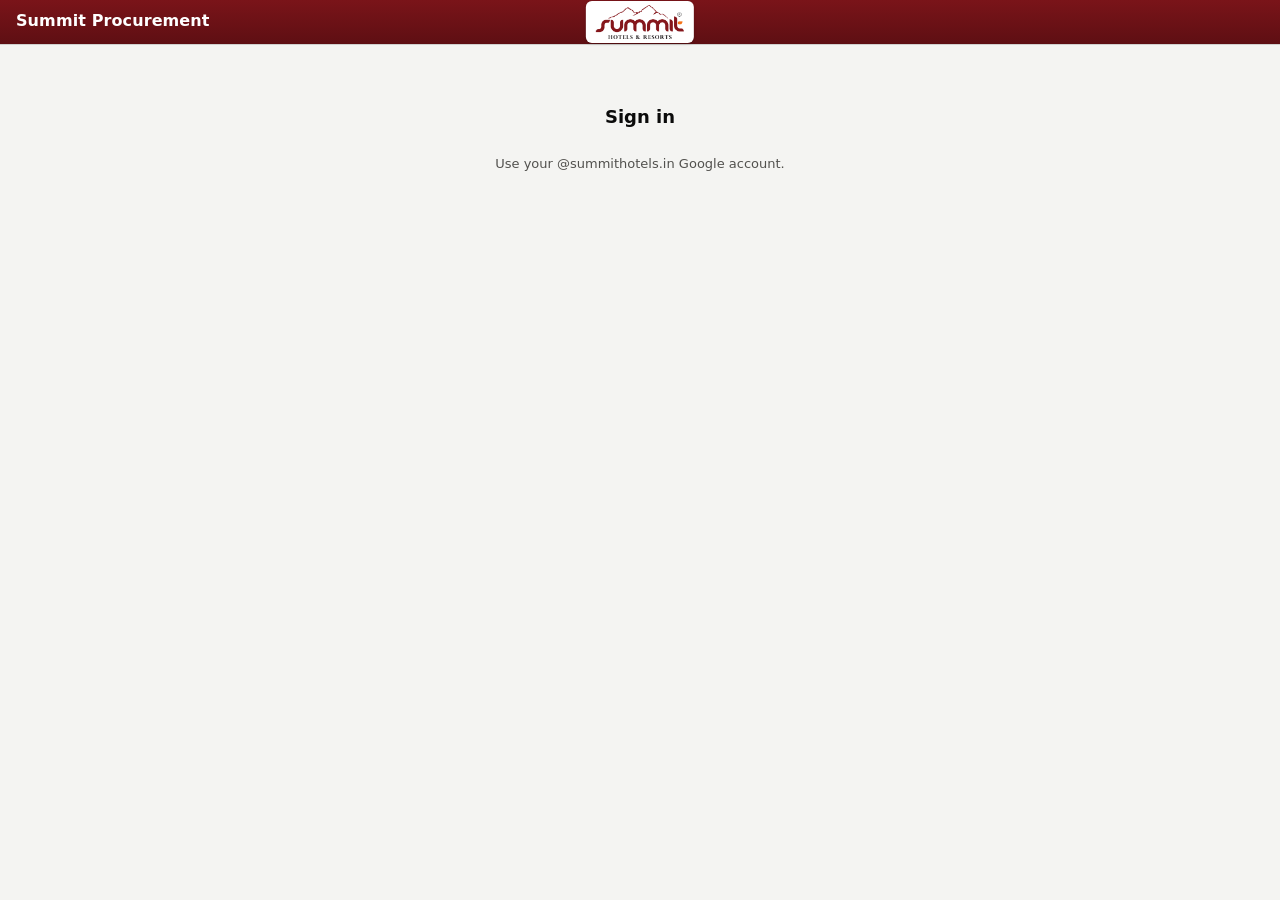
<file: approval-app/index.html>
<!doctype html>
<html lang="en">
<head>
<meta charset="utf-8">
<meta name="viewport" content="width=device-width, initial-scale=1, viewport-fit=cover">
<title>Summit Procurement</title>
<meta name="theme-color" content="#85161b">
<link rel="manifest" href="manifest.webmanifest">
<link rel="icon" href="icon-192.png?v=2">
<link rel="apple-touch-icon" href="icon-192.png?v=2">
<meta name="apple-mobile-web-app-capable" content="yes">
<meta name="apple-mobile-web-app-title" content="Summit Procurement">
<link rel="stylesheet" href="styles.css?v=20261126a">
<script src="config.js?v=20261113b"></script>
<script src="https://accounts.google.com/gsi/client" async defer></script>
</head>
<body>
<header class="bar">
  <div>
    <h1>Summit Procurement <span id="modeTag" class="mode" title="Using Copy of NONLOCAL PURCHASES" hidden>TRIAL</span></h1>
    <p id="who" class="sub"></p>
  </div>
  <div class="hlogo"><img src="logo.png?v=1" alt="Summit Hotels &amp; Resorts"></div>
  <div class="bar-actions">
    <button id="btnRefresh" class="btn ghost" hidden aria-label="Refresh">↻</button>
    <button id="btnSignOut" class="btn ghost" hidden>Sign out</button>
  </div>
</header>

<div id="viewAsBar" class="viewas" hidden>
  <label for="viewAsPick">View app as</label>
  <select id="viewAsPick"></select>
  <span id="previewNote" class="previewnote" hidden>Preview · read-only</span>
</div>

<div id="banner" class="banner" hidden></div>
<div id="checkBar" class="checkbar" hidden></div>

<main>
  <section id="signin" class="center" hidden>
    <h2>Sign in</h2>
    <p class="sub">Use your @summithotels.in Google account.</p>
    <div id="gsiButton"></div>
    <p id="signinMsg" class="err"></p>
  </section>

  <section id="loading" class="center"><p class="sub">Loading…</p></section>

  <section id="app" hidden>
    <nav class="tabs" role="tablist">
      <button id="tabStore" data-tab="store" hidden>Store <span class="count"></span></button>
      <button id="tabAssign" data-tab="assign" hidden>Assign approver <span class="count"></span></button>
      <button id="tabPO" data-tab="po" hidden>Make PO <span class="count"></span></button>
      <button id="tabGoods" data-tab="goods" hidden>Status of goods <span class="count"></span></button>
      <button id="tabHoNr" data-tab="honr" hidden>Material not received <span class="count"></span></button>
      <button id="tabHoInv" data-tab="hoinv" hidden>Upload invoice <span class="count"></span></button>
      <button id="tabRates" data-tab="rates" hidden>Check rates</button>
      <button id="tabApprove" data-tab="approve" hidden>To approve <span class="count"></span></button>
      <button id="tabReports" data-tab="reports">Reports</button>
      <button id="tabVendorsHub" data-tab="vendors" hidden>Vendors</button>
    </nav>

    <!-- Storekeeper: only the lines of the chosen unit; the server checks the unit on every action -->
    <div id="viewStore" hidden>
      <div class="storehead">
        <label for="storeUnit">Unit</label>
        <select id="storeUnit" aria-label="Unit"></select>
        <span id="storeUnitOnly" class="unitonly" hidden></span>
      </div>
      <p id="storeNote" class="sub storenote" hidden></p>
      <div class="seg" role="group" aria-label="Store activity">
        <button data-stype="raise" class="on">New request</button>
        <button data-stype="receive">Not received <span class="count" id="cReceive"></span></button>
        <button data-stype="invoice">Invoice pending <span class="count" id="cInvoice"></span></button>
        <button data-stype="status">My requests</button>
        <button data-stype="reports">Reports</button>
      </div>
      <div id="storeBody"><p class="empty">Loading…</p></div>
      <div id="storeRepSlot"></div>
      <p class="sub asof" id="storeAsOf"></p>
    </div>

    <!-- HO in-charge: make PO for approved lines (same as the sheet's P.O tab) -->
    <div id="viewPO" hidden>
      <div class="storehead">
        <label for="poUnit">Hotel</label>
        <select id="poUnit" aria-label="Hotel"></select>
      </div>
      <div id="poPhones"></div>
      <div id="poBody"><p class="empty">Loading…</p></div>
      <p class="sub asof" id="poAsOf"></p>
    </div>

    <!-- HO in-charge: check rates — last purchase rate + GST; AI compares a vendor quotation -->
    <div id="viewRates" hidden>
      <h3 class="sect">Last purchase rate</h3>
      <div class="assignbar"><input id="rtSearch" type="search" list="rtNames" placeholder="Type item name" aria-label="Item name" autocomplete="off"></div>
      <datalist id="rtNames"></datalist>
      <div id="rtList"></div>
      <h3 class="sect">Compare a vendor quotation (AI)</h3>
      <label class="field">Upload screenshot, PDF or Excel from the vendor<input id="rtFile" type="file" accept="image/*,application/pdf,.xlsx,.xls,.csv"></label>
      <div id="rtCmp"></div>
      <div class="dl" id="rtDl" hidden aria-label="Download this comparison">
        <span class="sub">Download</span>
        <button class="btn sm" data-dl="cr" data-fmt="xlsx">Excel</button>
        <button class="btn sm" data-dl="cr" data-fmt="pdf">PDF</button>
        <span class="sub">Share</span>
        <button class="btn sm" data-share="cr" data-fmt="pdf">PDF</button>
        <button class="btn sm" data-share="cr" data-fmt="xlsx">Excel</button>
        <button class="btn sm" data-share="cr" data-fmt="png">Snapshot</button>
      </div>
      <p class="sub asof" id="rtAsOf"></p>
    </div>

    <!-- HO in-charge: material not received of any unit; HO can mark it received -->
    <div id="viewHoNr" hidden>
      <div class="assignbar">
        <select id="hrUnit" aria-label="Unit"></select>
        <select id="hrVendor" aria-label="Vendor"></select>
      </div>
      <div id="hrBody"><p class="empty">Loading…</p></div>
      <p class="sub asof" id="hrAsOf"></p>
    </div>

    <!-- HO in-charge: upload the invoice of any unit's PO (unit-wise and vendor-wise drop-downs) -->
    <div id="viewHoInv" hidden>
      <div class="assignbar">
        <select id="hiUnit" aria-label="Unit"></select>
        <select id="hiVendor" aria-label="Vendor"></select>
      </div>
      <div id="hiBody"><p class="empty">Loading…</p></div>
      <p class="sub asof" id="hiAsOf"></p>
    </div>

    <!-- HO in-charge: status of goods of every PO made, with a document -->
    <div id="viewGoods" hidden>
      <div class="assignbar">
        <select id="gUnit" aria-label="Unit"></select>
        <select id="gVendor" aria-label="Vendor"></select>
        <select id="gStatus" aria-label="Status"></select>
        <input id="gSearch" type="search" placeholder="Search PO, vendor or item" aria-label="Search">
      </div>
      <div class="assignbar">
        <label class="selall"><input type="checkbox" id="gAll"> Select all</label>
        <span id="gCount" class="sub"></span>
        <button id="gPdf" class="btn sm">PDF</button>
        <button id="gSnap" class="btn sm">Snapshot</button>
      </div>
      <div id="goodsBody"><p class="empty">Loading…</p></div>
      <p class="sub asof" id="goodsAsOf"></p>
    </div>

    <!-- HO in-charge -->
    <div id="viewAssign" hidden>
      <div class="assignbar">
        <select id="aUnit" aria-label="Unit"></select>
        <label class="selall"><input type="checkbox" id="aAll"> Select all</label>
        <button id="aPdf" class="btn sm">PDF</button>
        <button id="aSnap" class="btn sm">Snapshot</button>
      </div>
      <h2 class="section">Needs an approver</h2>
      <div id="listUnassigned"></div>
      <details class="waiting">
        <summary>Waiting for approver <span id="waitingCount" class="count"></span></summary>
        <p class="sub pad">Already sent to an approver but not decided yet. Change the approver and tap Send to send a line to someone else.</p>
        <div id="listWaiting"></div>
      </details>
      <div class="dock" id="assignDock" hidden>
        <span id="assignCount"></span>
        <select id="approverPick" aria-label="Approver"></select>
        <button id="btnAssign" class="btn primary">Send</button>
        <div style="flex-basis:100%;height:0"></div>
        <label class="sub" for="oboPick">On behalf of</label>
        <select id="oboPick" aria-label="Approve on behalf of"></select>
        <button class="btn sm primary" data-obobulk="Approved">Approve</button>
        <button class="btn sm" data-obobulk="On Hold">Hold</button>
        <button class="btn sm danger" data-obobulk="Rejected">Reject</button>
      </div>
    </div>

    <!-- Approver -->
    <div id="viewApprove" hidden>
      <h2 class="section">Waiting for your decision</h2>
      <div class="assignbar" id="pAllWrap" hidden>
        <select id="pUnit" aria-label="Unit"></select>
        <label class="selall"><input type="checkbox" id="pAll"> Select all</label>
      </div>
      <div id="listPending"></div>
      <h2 class="section" id="holdTitle" hidden>On hold</h2>
      <div id="listHold"></div>
      <div class="dock" id="approveDock" hidden>
        <span id="approveCount"></span>
        <button class="btn" data-bulk="On Hold">Hold</button>
        <button class="btn danger" data-bulk="Rejected">Reject</button>
        <button class="btn primary" data-bulk="Approved">Approve</button>
      </div>
    </div>
    <!-- Reports (everyone) -->
    <div id="viewReports" hidden>
      <div class="seg" role="group" aria-label="Report">
        <button data-rtype="nr" class="on">Material not received</button>
        <button data-rtype="ip">Invoice pending</button>
        <button data-rtype="gs">Status of goods</button>
        <button data-rtype="dec">Approval report</button>
      </div>
      <div id="poReport">
      <div class="filters">
        <select id="fCluster" aria-label="Cluster"></select>
        <select id="fUnit" aria-label="Unit"></select>
        <select id="fVendor" aria-label="Vendor"></select>
        <select id="fMonth" aria-label="Month"></select>
        <select id="fAge" aria-label="Pending for">
          <option value="">Any age</option>
          <option value="7">Over 7 days</option>
          <option value="15">Over 15 days</option>
          <option value="30">Over 30 days</option>
          <option value="60">Over 60 days</option>
        </select>
        <input id="fSearch" type="search" placeholder="Search PO, vendor or item" aria-label="Search">
      </div>
      <div class="tiles">
        <div class="tile"><span class="sub">POs</span><b id="tPos">–</b></div>
        <div class="tile"><span class="sub">PO amount</span><b id="tAmt">–</b></div>
        <div class="tile"><span class="sub">Oldest</span><b id="tOld">–</b></div>
      </div>
      <div class="rbar">
        <div class="seg sm" role="group" aria-label="View">
          <button data-rview="list" class="on">PO list</button>
          <button data-rview="matrix">Unit × month</button>
        </div>
        <select id="fSort" aria-label="Sort">
          <option value="old">Oldest first</option>
          <option value="new">Newest first</option>
          <option value="amt">Highest amount</option>
          <option value="unit">By unit</option>
        </select>
        <button id="btnClear" class="btn sm ghost">Clear filters</button>
      </div>
      <div id="repBody"><p class="empty">Loading report…</p></div>
      <div class="dl" aria-label="Download this report">
        <span class="sub">Download</span>
        <button class="btn sm" data-dl="rep" data-fmt="xlsx">Excel</button>
        <button class="btn sm" data-dl="rep" data-fmt="pdf">PDF</button>
        <span class="sub">Share</span>
        <button class="btn sm" data-share="rep" data-fmt="pdf">PDF</button>
        <button class="btn sm" data-share="rep" data-fmt="xlsx">Excel</button>
        <button class="btn sm" data-share="rep" data-fmt="png">Snapshot</button>
      </div>
      <p class="sub asof" id="repAsOf"></p>
      </div>

    <!-- Approval report: every decision with approver and reason -->
    <div id="viewDecisions" hidden>
      <div class="filters">
        <select id="dApprover" aria-label="Approver"></select>
        <select id="dStatus" aria-label="Status"></select>
        <select id="dCluster" aria-label="Cluster"></select>
        <select id="dUnit" aria-label="Unit"></select>
        <select id="dMonth" aria-label="Month"></select>
        <input id="dSearch" type="search" placeholder="Search order no, item or reason" aria-label="Search">
      </div>
      <div class="tiles four" id="dTiles"></div>
      <div class="rbar">
        <div class="seg sm" role="group" aria-label="View">
          <button data-dview="list" class="on">Line list</button>
          <button data-dview="summary">By approver</button>
        </div>
        <button id="dClear" class="btn sm ghost">Clear filters</button>
      </div>
      <div id="decBody"><p class="empty">Loading report…</p></div>
      <div class="dl" aria-label="Download this report">
        <span class="sub">Download</span>
        <button class="btn sm" data-dl="dec" data-fmt="xlsx">Excel</button>
        <button class="btn sm" data-dl="dec" data-fmt="pdf">PDF</button>
        <span class="sub">Share</span>
        <button class="btn sm" data-share="dec" data-fmt="pdf">PDF</button>
        <button class="btn sm" data-share="dec" data-fmt="xlsx">Excel</button>
        <button class="btn sm" data-share="dec" data-fmt="png">Snapshot</button>
      </div>
      <p class="sub asof" id="decAsOf"></p>
    </div>

    <!-- Status of goods report -->
    <div id="viewGoodsRep" hidden>
      <div class="filters">
        <select id="gsCluster" aria-label="Cluster"></select>
        <select id="gsUnit" aria-label="Unit"></select>
        <select id="gsVendor" aria-label="Vendor"></select>
        <select id="gsStatus" aria-label="Status"></select>
        <input id="gsSearch" type="search" placeholder="Search PO, vendor, item or remark" aria-label="Search">
      </div>
      <div class="rbar"><span id="gsTotal" class="sub"></span><button id="gsClear" class="btn sm ghost">Clear filters</button></div>
      <div id="gsBody"><p class="empty">Loading report…</p></div>
      <div class="dl" aria-label="Download this report">
        <span class="sub">Download</span>
        <button class="btn sm" data-dl="gs" data-fmt="xlsx">Excel</button>
        <button class="btn sm" data-dl="gs" data-fmt="pdf">PDF</button>
        <span class="sub">Share</span>
        <button class="btn sm" data-share="gs" data-fmt="pdf">PDF</button>
        <button class="btn sm" data-share="gs" data-fmt="xlsx">Excel</button>
        <button class="btn sm" data-share="gs" data-fmt="png">Snapshot</button>
      </div>
      <p class="sub asof" id="gsAsOf"></p>
    </div>
    </div>
    <!-- Vendors (HO + admin): vendor information, invoices report, PO report -->
    <div id="viewVendorHub" hidden>
      <div class="seg" role="group" aria-label="Vendors">
        <button data-vtab="info" class="on">Vendor information</button>
        <button data-vtab="inv">Invoices report</button>
        <button data-vtab="po">PO report</button>
      </div>
    <div id="viewInvoices" hidden>
      <div class="filters">
        <div class="sugwrap"><input id="iVendor" type="search" placeholder="All vendors – type to search" aria-label="Vendor" autocomplete="off"><div id="iSug" class="sug" role="listbox" hidden></div></div>
        <select id="iUnit" aria-label="Unit"></select>
        <input id="iSearch" type="search" placeholder="Search invoice no, PO no, vendor or unit" aria-label="Search invoice">
      </div>
      <div class="rbar"><span id="iTotal" class="sub"></span><button id="iClear" class="btn sm ghost">Clear filters</button></div>
      <div class="stmtbar" id="iStmtBar"><label class="btn sm primary">Check vendor statement (AI)<input id="iStmtFile" type="file" accept="image/*,application/pdf,.xlsx,.xls,.csv,.zip,application/zip" multiple hidden></label>
        <span class="sub">Pick the vendor above, then upload their statements (PDF, photo, Excel or zip; many files can be picked at once). Pick a unit to check only that unit.</span></div>
      <div id="iStmt"></div>
      <div id="iBody"><p class="empty">Loading invoices…</p></div>
      <div class="dl" aria-label="Download this report">
        <span class="sub">Download</span>
        <button class="btn sm" data-dl="inv" data-fmt="xlsx">Excel</button>
        <button class="btn sm" data-dl="inv" data-fmt="pdf">PDF</button>
        <span class="sub">Share</span>
        <button class="btn sm" data-share="inv" data-fmt="pdf">PDF</button>
        <button class="btn sm" data-share="inv" data-fmt="xlsx">Excel</button>
        <button class="btn sm" data-share="inv" data-fmt="png">Snapshot</button>
      </div>
    </div>
    <div id="viewVendors" hidden>
      <div class="filters">
        <select id="vSel" aria-label="Vendor"></select>
        <input id="vSearch" type="search" placeholder="Search vendor, address, phone or email" aria-label="Search vendor">
      </div>
      <div class="rbar"><span id="vTotal" class="sub"></span><button id="vClear" class="btn sm ghost">Clear filters</button></div>
      <div id="vBody"><p class="empty">Loading vendors…</p></div>
      <div class="dl" aria-label="Download this report">
        <span class="sub">Download</span>
        <button class="btn sm" data-dl="ven" data-fmt="xlsx">Excel</button>
        <button class="btn sm" data-dl="ven" data-fmt="pdf">PDF</button>
        <span class="sub">Share</span>
        <button class="btn sm" data-share="ven" data-fmt="pdf">PDF</button>
        <button class="btn sm" data-share="ven" data-fmt="xlsx">Excel</button>
        <button class="btn sm" data-share="ven" data-fmt="png">Snapshot</button>
      </div>
    </div>
    <div id="viewPoRep" hidden>
      <div class="filters">
        <div class="sugwrap"><input id="pVendor" type="search" placeholder="All vendors – type to search" aria-label="Vendor" autocomplete="off"><div id="pSug" class="sug" role="listbox" hidden></div></div>
        <select id="pUnitF" aria-label="Unit"></select>
        <select id="pStat" aria-label="Invoice status">
          <option value="">All POs</option>
          <option value="Invoiced">Invoiced</option>
          <option value="Invoice pending">Invoice pending</option>
          <option value="Cancelled">Cancelled</option>
        </select>
        <select id="pMonth" aria-label="Month"></select>
        <input id="pSearch" type="search" placeholder="Search PO no, vendor, unit or invoice no" aria-label="Search PO">
      </div>
      <div class="tiles four" id="pTiles"></div>
      <div class="rbar"><span id="pTotal" class="sub"></span><button id="pClear" class="btn sm ghost">Clear filters</button></div>
      <div id="pBody"><p class="empty">Loading POs…</p></div>
      <div class="dl" aria-label="Download this report">
        <span class="sub">Download</span>
        <button class="btn sm" data-dl="por" data-fmt="xlsx">Excel</button>
        <button class="btn sm" data-dl="por" data-fmt="pdf">PDF</button>
        <span class="sub">Share</span>
        <button class="btn sm" data-share="por" data-fmt="pdf">PDF</button>
        <button class="btn sm" data-share="por" data-fmt="xlsx">Excel</button>
        <button class="btn sm" data-share="por" data-fmt="png">Snapshot</button>
      </div>
    </div>
    </div>
  </section>
</main>

<div id="remarkBox" class="modal" hidden>
  <form class="sheet" id="remarkForm">
    <h2 id="remarkTitle">Reason for rejection</h2>
    <p class="sub" id="remarkWhat"></p>
    <textarea id="remarkText" rows="2" maxlength="150" placeholder="e.g. Stock is enough for this month" aria-label="Reason for rejection"></textarea>
    <p class="sub" id="remarkCount">0 / 10 words</p>
    <div class="btns">
      <button type="button" class="btn ghost" id="remarkCancel">Cancel</button>
      <button type="submit" class="btn danger" id="remarkOk" disabled>Reject</button>
    </div>
  </form>
</div>

<div id="toast" class="toast" role="status" hidden></div>
<script type="module" src="app.js?v=20261126c"></script>
</body>
</html>
</file>
<file: approval-app/styles.css>
:root {
  color-scheme: light;
  --page: #f9f9f7;
  --surface: #ffffff;
  --surface-2: #f0efec;
  --ink: #0b0b0b;
  --ink-2: #52514e;
  --muted: #898781;
  --border: rgba(11, 11, 11, 0.12);
  --brand: #85161b;
  --brand-ink: #ffffff;
  --accent: #2a78d6;
  --good: #0ca30c;
  --warning: #fab219;
  --critical: #d03b3b;
  --critical-ink: #ffffff;
  font-family: system-ui, -apple-system, "Segoe UI", sans-serif;
}
@media (prefers-color-scheme: dark) {
  :root:not([data-theme="light"]) {
    color-scheme: dark;
    --page: #0d0d0d; --surface: #1a1a19; --surface-2: #262624;
    --ink: #f0efec; --ink-2: #c3c2b7; --border: rgba(255, 255, 255, 0.12);
    --brand: #a8323a; --accent: #3987e5;
  }
}
:root[data-theme="dark"] {
  color-scheme: dark;
  --page: #0d0d0d; --surface: #1a1a19; --surface-2: #262624;
  --ink: #f0efec; --ink-2: #c3c2b7; --border: rgba(255, 255, 255, 0.12);
  --brand: #a8323a; --accent: #3987e5;
}

* { box-sizing: border-box; }
[hidden] { display: none !important; }
body { margin: 0; background: var(--page); color: var(--ink); font-size: 15px; line-height: 1.4; padding-bottom: env(safe-area-inset-bottom); }
body.docked { padding-bottom: 84px; }
body.busy { cursor: progress; }
body.busy .btn { opacity: .6; pointer-events: none; }
h1, h2 { margin: 0; }
h1 { font-size: 18px; }
h2 { font-size: 18px; }
.sub { color: var(--ink-2); font-size: 13px; }
.err { color: var(--critical); }
.pad { padding: 0 12px; }

.bar { position: sticky; top: 0; z-index: 10; display: flex; justify-content: space-between; align-items: center; gap: 8px;
  padding: calc(10px + env(safe-area-inset-top)) 16px 10px; background: var(--brand); color: var(--brand-ink); }
.bar .sub { color: rgba(255, 255, 255, .85); margin: 2px 0 0; }
.bar-actions { display: flex; gap: 6px; }
.bar .btn.ghost { color: var(--brand-ink); border-color: rgba(255, 255, 255, .4); }

.banner { margin: 12px 16px 0; padding: 10px 12px; border-radius: 10px; background: var(--surface); border: 1px solid var(--border); font-size: 14px; display: flex; flex-wrap: wrap; align-items: center; gap: 8px; }

main { max-width: 760px; margin: 0 auto; padding: 0 16px 24px; }
.center { text-align: center; padding: 60px 0; display: flex; flex-direction: column; align-items: center; gap: 12px; }

.btn { font: inherit; font-size: 14px; padding: 9px 14px; border-radius: 9px; border: 1px solid var(--border); background: var(--surface); color: var(--ink); cursor: pointer; min-height: 40px; }
.btn.sm { padding: 6px 10px; min-height: 36px; font-size: 13px; }
.btn.primary { background: var(--brand); color: var(--brand-ink); border-color: transparent; }
.btn.danger { background: var(--critical); color: var(--critical-ink); border-color: transparent; }
.btn.ghost { background: transparent; }
button:focus-visible, input:focus-visible, select:focus-visible, summary:focus-visible { outline: 2px solid var(--accent); outline-offset: 2px; }

.tabs { display: flex; gap: 4px; margin: 12px 0 4px; border-bottom: 1px solid var(--border); }
.tabs button { flex: 1; font: inherit; font-weight: 600; background: transparent; border: 0; padding: 12px 8px; color: var(--ink-2); border-bottom: 3px solid transparent; cursor: pointer; }
.tabs button.on { color: var(--ink); border-bottom-color: var(--brand); }
.count:not(:empty) { display: inline-block; min-width: 22px; padding: 0 6px; border-radius: 11px; background: var(--critical); color: #fff; font-size: 12px; line-height: 20px; text-align: center; margin-left: 4px; }
.waiting .count:not(:empty) { background: var(--surface-2); color: var(--ink-2); }

.section { font-size: 15px; color: var(--ink-2); margin: 16px 0 8px; font-weight: 600; }
.empty { color: var(--ink-2); background: var(--surface); border: 1px dashed var(--border); border-radius: 12px; padding: 20px; text-align: center; }

.group { background: var(--surface); border: 1px solid var(--border); border-radius: 12px; margin-bottom: 10px; overflow: hidden; }
.ghead { display: flex; gap: 10px; align-items: center; padding: 10px 12px; background: var(--surface-2); cursor: pointer; }
.line { display: block; padding: 10px 12px; border-top: 1px solid var(--border); }
.lhead { display: flex; gap: 10px; align-items: flex-start; cursor: pointer; }
.lmain { display: flex; flex-direction: column; min-width: 0; }
.item { font-weight: 600; overflow-wrap: anywhere; }
input[type=checkbox] { width: 20px; height: 20px; margin: 2px 0 0; flex-shrink: 0; accent-color: var(--brand); }
.lact { margin: 8px 0 0 30px; display: flex; flex-wrap: wrap; gap: 8px; align-items: center; justify-content: space-between; }
.qty { display: flex; align-items: center; gap: 6px; font-size: 14px; }
.qty input { width: 84px; font: inherit; padding: 6px 8px; border-radius: 8px; border: 1px solid var(--border); background: var(--page); color: var(--ink); }
.btns { display: flex; flex-wrap: wrap; gap: 6px; }
.tag { display: inline-block; font-size: 12px; font-weight: 600; padding: 1px 8px; border-radius: 10px; background: var(--surface-2); color: var(--ink-2); }
.tag.hold { background: var(--warning); color: #0b0b0b; }
a { color: var(--accent); }

details.waiting { margin-top: 16px; }
details.waiting summary { cursor: pointer; font-weight: 600; color: var(--ink-2); padding: 8px 0; }

.dock { position: fixed; left: 0; right: 0; bottom: 0; z-index: 20; display: flex; gap: 8px; align-items: center; justify-content: flex-end; flex-wrap: wrap;
  padding: 12px 16px calc(12px + env(safe-area-inset-bottom)); background: var(--surface); border-top: 1px solid var(--border); box-shadow: 0 -4px 16px rgba(0,0,0,.08); }
.dock > span { margin-right: auto; font-weight: 600; }
.dock select { font: inherit; padding: 8px; border-radius: 9px; border: 1px solid var(--border); background: var(--page); color: var(--ink); min-height: 40px; max-width: 55vw; }

.toast { position: fixed; left: 16px; right: 16px; bottom: calc(96px + env(safe-area-inset-bottom)); z-index: 30; max-width: 560px; margin: 0 auto;
  background: var(--ink); color: var(--page); padding: 12px 14px; border-radius: 10px; font-size: 14px; box-shadow: 0 6px 24px rgba(0,0,0,.2); }
.toast.err { background: var(--critical); color: #fff; }
.mode { display: inline-block; vertical-align: middle; font-size: 11px; font-weight: 700; letter-spacing: .04em; padding: 2px 7px; border-radius: 6px; background: var(--warning); color: #0b0b0b; }

/* ---- admin preview ("view as") ---- */
.viewas { display: flex; flex-wrap: wrap; align-items: center; gap: 8px; padding: 8px 16px; background: var(--surface-2); border-bottom: 1px solid var(--border); font-size: 14px; }
.viewas label { font-weight: 600; color: var(--ink-2); }
.viewas select { font: inherit; padding: 6px 8px; border-radius: 8px; border: 1px solid var(--border); background: var(--surface); color: var(--ink); min-height: 36px; flex: 1; min-width: 0; max-width: 360px; }
.previewnote { font-size: 12px; font-weight: 700; padding: 3px 8px; border-radius: 6px; background: var(--warning); color: #0b0b0b; }
body.preview .viewas { background: #fff4d6; }
body.preview .dock, body.preview .lact .btns, body.preview #banner button { display: none !important; }
body.preview .line input[type=checkbox], body.preview .ghead input[type=checkbox] { pointer-events: none; opacity: .45; }
@media (prefers-color-scheme: dark) { .reqstock .stock { background: #1f3a22; } }

/* ---- reports ---- */
.seg { display: flex; gap: 0; margin: 14px 0 10px; background: var(--surface-2); border-radius: 10px; padding: 3px; }
.seg button { flex: 1; font: inherit; font-size: 14px; font-weight: 600; border: 0; background: transparent; color: var(--ink-2); padding: 9px 6px; border-radius: 8px; cursor: pointer; }
.seg button.on { background: var(--surface); color: var(--ink); box-shadow: 0 1px 3px rgba(0,0,0,.12); }
.seg.sm { margin: 0; flex: 1; min-width: 200px; }
.seg.sm button { padding: 6px; font-size: 13px; }
.filters { display: grid; grid-template-columns: 1fr 1fr; gap: 8px; }
.filters select, .filters input, .rbar select { font: inherit; font-size: 14px; padding: 8px; border-radius: 9px; border: 1px solid var(--border); background: var(--surface); color: var(--ink); min-height: 40px; min-width: 0; width: 100%; }
.filters input { grid-column: 1 / -1; }
.filters .on-filter { border-color: var(--brand); box-shadow: inset 0 0 0 1px var(--brand); }
.tiles { display: grid; grid-template-columns: repeat(3, 1fr); gap: 8px; margin: 12px 0; }
.tile { background: var(--surface); border: 1px solid var(--border); border-radius: 12px; padding: 10px 12px; display: flex; flex-direction: column; min-width: 0; }
.tile b { font-size: 17px; font-variant-numeric: tabular-nums; white-space: nowrap; }
.rbar { display: flex; flex-wrap: wrap; gap: 8px; align-items: center; margin-bottom: 10px; }
.rbar select { width: auto; flex: 0 0 auto; }
.po { background: var(--surface); border: 1px solid var(--border); border-radius: 12px; padding: 10px 12px; margin-bottom: 8px; }
.po .top { display: flex; justify-content: space-between; gap: 8px; align-items: baseline; }
.po .amt { font-weight: 700; font-variant-numeric: tabular-nums; white-space: nowrap; }
.po .items { font-size: 13px; color: var(--ink-2); margin-top: 4px; overflow-wrap: anywhere; }
.po .po-foot { display: flex; justify-content: space-between; align-items: flex-end; gap: 10px; }
.po .po-foot .items { flex: 1; min-width: 0; }
.po .po-dl { flex-shrink: 0; margin-top: 6px; white-space: nowrap; }
.age { display: inline-block; font-size: 12px; font-weight: 700; padding: 1px 7px; border-radius: 10px; background: var(--surface-2); color: var(--ink-2); }
.age.warn { background: var(--warning); color: #0b0b0b; }
.age.bad { background: var(--critical); color: #fff; }
.mwrap { overflow-x: auto; border: 1px solid var(--border); border-radius: 12px; background: var(--surface); }
table.matrix { border-collapse: collapse; font-size: 13px; width: 100%; font-variant-numeric: tabular-nums; }
.matrix th, .matrix td { padding: 6px 8px; border-bottom: 1px solid var(--border); white-space: nowrap; text-align: right; }
.matrix th { background: var(--brand); color: var(--brand-ink); position: sticky; top: 0; }
.matrix th:first-child, .matrix td:first-child { text-align: left; position: sticky; left: 0; background: var(--surface); z-index: 1; }
.matrix th:first-child { background: var(--brand); z-index: 2; }
.matrix td.cl { color: var(--ink-2); font-size: 12px; }
.matrix tr.total td { font-weight: 700; background: var(--surface-2); }
.matrix tr.total td:first-child { background: var(--surface-2); }
.matrix button.cell { font: inherit; border: 0; background: transparent; color: var(--accent); cursor: pointer; padding: 0; text-decoration: underline; }
.matrix .zero { color: var(--muted); }
.asof { text-align: center; margin-top: 12px; }

/* ---- HO: approver per line ---- */
.assignhead { justify-content: space-between; flex-wrap: wrap; cursor: default; }
.assignhead .gtitle { margin-right: auto; }
.assignbar { display: flex; flex-wrap: wrap; gap: 8px; align-items: center; margin-top: 12px; }
.assignbar select { font: inherit; font-size: 14px; padding: 8px; border-radius: 9px; border: 1px solid var(--border); background: var(--surface); color: var(--ink); min-height: 40px; flex: 1 1 110px; min-width: 0; }
.assignbar .selall { display: flex; gap: 6px; align-items: center; font-size: 14px; white-space: nowrap; cursor: pointer; }
.unithead { font-size: 15px; margin: 14px 0 6px; padding: 6px 10px; border-left: 4px solid var(--brand); background: var(--surface-2); border-radius: 6px; }
.lrow { display: flex; gap: 10px; align-items: flex-start; }
.lrow .lmain { flex: 1; }
.iedit { flex-shrink: 0; min-height: 32px; padding: 4px 10px; }
.gpick, .pickrow select { font: inherit; font-size: 14px; padding: 7px 8px; border-radius: 9px; border: 1px solid var(--border); background: var(--surface); color: var(--ink); min-height: 38px; min-width: 0; }
.gpick { max-width: 100%; }
.pickrow { display: flex; align-items: center; gap: 8px; margin-top: 8px; }
.pickrow select { flex: 1; max-width: 360px; }
.pickrow select:disabled, .gpick:disabled { opacity: .7; }
.gfoot { display: flex; justify-content: space-between; align-items: center; gap: 8px; padding: 10px 12px; border-top: 1px solid var(--border); background: var(--surface-2); }
.btn:disabled { opacity: .45; cursor: default; }
/* requirement vs stock in hand */
.reqstock { display: flex; flex-wrap: wrap; gap: 6px; margin-top: 6px; font-size: 13px; }
.reqstock span { padding: 3px 8px; border-radius: 8px; background: var(--surface-2); color: var(--ink-2); }
.reqstock b { color: var(--ink); }
.reqstock .stock { background: #f6e7e9; }
.reqstock .stock.none { background: var(--surface-2); font-style: italic; }
.indent { margin-left: 30px; }

/* ---- approval report ---- */
#viewDecisions .filters { margin-top: 14px; }
.tiles.four { grid-template-columns: repeat(4, 1fr); }
@media (max-width: 480px) { .tiles.four { grid-template-columns: repeat(2, 1fr); } }
button.tile { font: inherit; color: inherit; text-align: left; cursor: pointer; }
button.tile.on { border-color: var(--brand); box-shadow: inset 0 0 0 1px var(--brand); }
.st { display: inline-block; font-size: 12px; font-weight: 700; padding: 1px 8px; border-radius: 10px; background: var(--surface-2); color: var(--ink-2); }
.st.approved { background: #f6e7e9; color: #85161b; }
.st.rejected { background: var(--critical); color: #fff; }
.st.onhold { background: var(--warning); color: #0b0b0b; }
.remark { margin-top: 6px; font-size: 13px; padding: 6px 8px; border-radius: 8px; background: var(--surface-2); border-left: 3px solid var(--critical); overflow-wrap: anywhere; }
.dec .top b { overflow-wrap: anywhere; }
.more { display: block; margin: 8px auto 0; }

/* ---- downloads ---- */
.dl { display: flex; flex-wrap: wrap; justify-content: center; align-items: center; gap: 8px; margin-top: 14px; }
.gform { display: grid; grid-template-columns: 1fr 1fr; gap: 8px; margin-top: 8px; }
.gform .full { grid-column: 1 / -1; }
.gform select, .gform input { font: inherit; padding: 7px; border-radius: 9px; border: 1px solid var(--border); background: var(--surface); color: var(--ink); width: 100%; box-sizing: border-box; }
.gst { font-weight: 600; }
.filelinks { display: flex; flex-wrap: wrap; gap: 6px; margin-top: 6px; }
#viewGoods .assignbar input[type=search] { flex: 1; min-width: 120px; font: inherit; padding: 6px; border-radius: 9px; border: 1px solid var(--border); background: var(--surface); color: var(--ink); }

/* ---- rejection reason dialog ---- */
.modal { position: fixed; inset: 0; z-index: 30; background: rgba(0, 0, 0, .45); display: flex; align-items: flex-end; justify-content: center; }
.modal .sheet { width: 100%; max-width: 520px; background: var(--surface); color: var(--ink); border-radius: 16px 16px 0 0; padding: 16px 16px calc(16px + env(safe-area-inset-bottom)); display: flex; flex-direction: column; gap: 8px; }
@media (min-width: 600px) { .modal { align-items: center; } .modal .sheet { border-radius: 16px; } }
.modal textarea { font: inherit; width: 100%; padding: 10px; border-radius: 10px; border: 1px solid var(--border); background: var(--page); color: var(--ink); resize: none; }
.modal .over { color: var(--critical); font-weight: 700; }
.modal .btns { display: flex; justify-content: flex-end; gap: 8px; }

/* ---- storekeeper ---- */
.storehead { display: flex; align-items: center; gap: 8px; margin-top: 14px; flex-wrap: wrap; }
.storehead label { font-weight: 600; color: var(--ink-2); }
.storehead select { font: inherit; font-weight: 600; padding: 8px; border-radius: 9px; border: 1px solid var(--border); background: var(--surface); color: var(--ink); min-height: 40px; flex: 1; min-width: 0; max-width: 320px; }
.unitonly { font-weight: 700; font-size: 16px; }
.storenote { margin: 6px 0 0; padding: 6px 10px; border-radius: 8px; background: #fff4d6; color: #5a4300; }
.seg button .count:not(:empty) { margin-left: 2px; }
.card { background: var(--surface); border: 1px solid var(--border); border-radius: 12px; padding: 12px; margin-bottom: 10px; }
.card .top { display: flex; justify-content: space-between; gap: 8px; align-items: baseline; flex-wrap: wrap; }
.card h3 { margin: 0; font-size: 15px; overflow-wrap: anywhere; }
.grid2 { display: grid; grid-template-columns: 1fr 1fr; gap: 8px; margin-top: 8px; }
.field { display: flex; flex-direction: column; gap: 3px; min-width: 0; font-size: 13px; color: var(--ink-2); }
.field.full { grid-column: 1 / -1; }
.field input, .field select { font: inherit; font-size: 15px; color: var(--ink); padding: 8px; border-radius: 9px; border: 1px solid var(--border); background: var(--page); min-height: 40px; min-width: 0; width: 100%; }
.field input[type=file] { padding: 6px; font-size: 13px; }
.thumb { width: 56px; height: 56px; object-fit: cover; border-radius: 8px; border: 1px solid var(--border); }
.photorow { display: flex; align-items: center; gap: 8px; }
.formfoot { display: flex; gap: 8px; justify-content: space-between; flex-wrap: wrap; margin: 4px 0 8px; }
.rline { display: grid; grid-template-columns: 1fr auto; gap: 8px; align-items: center; padding: 8px 0; border-top: 1px solid var(--border); }
.rline:first-of-type { border-top: 0; }
.rline .qty input { width: 90px; }
.chips { display: flex; gap: 6px; flex-wrap: wrap; margin: 4px 0 10px; }
.chip { font: inherit; font-size: 13px; font-weight: 600; padding: 6px 10px; border-radius: 16px; border: 1px solid var(--border); background: var(--surface); color: var(--ink-2); cursor: pointer; }
.chip.on { background: var(--brand); border-color: var(--brand); color: var(--brand-ink); }
.st.po { background: #dfeafa; color: #134a8e; }
.st.received { background: #f6e7e9; color: #85161b; }
.st.done { background: #85161b; color: #fff; }
.st.waiting { background: var(--surface-2); color: var(--ink-2); }
.done-msg { background: #f6e7e9; color: #85161b; border-radius: 12px; padding: 12px; margin-bottom: 10px; }
.done-msg code { font-size: 13px; }
body.preview .storeact { display: none !important; }
@media (prefers-color-scheme: dark) { .storenote { background: #3a3218; color: #f0e2b0; } .done-msg { background: #1f3a22; color: #cfe8d1; } .st.po { background: #1d2f4a; color: #b8d3f5; } }

/* ---- HO: make PO ---- */
.poline { display: grid; grid-template-columns: auto 1fr; gap: 4px 10px; padding: 10px 0; border-top: 1px solid var(--border); }
.poline:first-of-type { border-top: 0; }
.poline .price { grid-column: 2; display: flex; gap: 8px; flex-wrap: wrap; align-items: center; font-size: 13px; color: var(--ink-2); }
.poline .price input { width: 96px; font: inherit; padding: 6px 8px; border-radius: 8px; border: 1px solid var(--border); background: var(--page); color: var(--ink); }
.poline .price input.tax { width: 64px; }
.poline .price b { color: var(--ink); font-variant-numeric: tabular-nums; }
.pototal { display: flex; justify-content: space-between; align-items: baseline; font-size: 16px; margin: 8px 0; }
.pototal b { font-size: 20px; font-variant-numeric: tabular-nums; }
.linkbtn { font: inherit; font-size: 13px; background: none; border: 0; color: var(--accent); cursor: pointer; padding: 0; text-decoration: underline; }
body.actas .viewas { background: #f6e7e9; }
.actnote { font-size: 12px; font-weight: 700; padding: 3px 8px; border-radius: 6px; background: var(--brand); color: #fff; }

/* Locked top: header, main tabs, sub-tabs and filter chips stay visible while scrolling */
.tabs { position: sticky; top: var(--top, 56px); z-index: 9; background: var(--page); margin-top: 0; padding-top: 12px; }
#viewStore > .seg, #viewReports > .seg { position: sticky; top: calc(var(--top, 56px) + var(--tabsH, 48px)); z-index: 8; margin-top: 0; box-shadow: 0 6px 0 var(--page), 0 -14px 0 var(--page); }
#storeBody .chips { position: sticky; top: calc(var(--top, 56px) + var(--tabsH, 48px) + var(--segH, 46px)); z-index: 7; background: var(--page); margin: 0; padding: 6px 0 10px; }

/* Reports shown inside the Store tab: locked to the unit chosen at the top */
#storeRepSlot #viewReports > .seg { position: static; box-shadow: none; }
#viewReports.instore #fCluster, #viewReports.instore #fUnit, #viewReports.instore #dCluster, #viewReports.instore #dUnit,
#viewReports.instore #gsCluster, #viewReports.instore #gsUnit { display: none; }
.aihint { margin: 0; font-size: 13px; color: var(--muted, #667); }
form.aibusy input[name="no"], form.aibusy input[name="date"], form.aibusy input[name="amount"] { opacity: .5; }

.sect { margin: 14px 0 6px; font-size: 15px; }
.age.good { background: var(--ok, #2e7d32); color: #fff; }
.cmp .bars { display: flex; align-items: center; gap: 8px; margin: 4px 0; font-size: 13px; }
.cmp .bars span { white-space: nowrap; }
.cbar { display: inline-block; height: 12px; border-radius: 3px; min-width: 4px; }
.cmp .bars .cbar { flex: 0 0 auto; }
.cbar.q { background: var(--brand); } .cbar.l { background: #9e9e9e; }
.legend { display: flex; gap: 6px; align-items: center; margin: 4px 0 8px; } .legend .cbar { width: 18px; }

.bar { position: sticky; }
.hlogo { position: absolute; left: 50%; top: 50%; transform: translate(-50%, -50%); background: #fff; border-radius: 8px; padding: 4px 10px; line-height: 0; }
.hlogo img { height: 34px; width: auto; }
@media (max-width: 640px) {
  .bar { flex-wrap: wrap; }
  .hlogo { position: static; transform: none; order: -1; flex: 0 0 100%; display: flex; justify-content: center; background: none; padding: 0 0 6px; }
  .hlogo img { height: 30px; background: #fff; border-radius: 6px; padding: 3px 8px; }
}
/* ===== Layout fixes 2026-11-13: tabs on one line, compact phone header, locked report headings ===== */
/* Main tabs and sub-tabs: always one line; swipe sideways when there are many */
.tabs, #viewStore > .seg, #viewReports > .seg, .seg { flex-wrap: nowrap; overflow-x: auto; scrollbar-width: none; -webkit-overflow-scrolling: touch; }
.tabs::-webkit-scrollbar, .seg::-webkit-scrollbar { display: none; }
.tabs button, .seg button { flex: 1 0 auto; white-space: nowrap; }
html, body { overflow-x: clip; }

/* Unit × month tables: month heading row and unit column stay locked while scrolling */
.mwrap { overflow: auto; max-height: calc(100dvh - var(--top, 56px) - var(--tabsH, 48px) - 84px); }
.matrix th { z-index: 3; }
.matrix th:first-child { z-index: 4; }

/* Desktop: use more of the screen for reports */
@media (min-width: 1024px) { main { max-width: 1100px; } }

/* Phone: header in one slim row so the locked top takes little space */
@media (max-width: 640px) {
  .bar { flex-wrap: nowrap; gap: 8px; padding: calc(6px + env(safe-area-inset-top)) 10px 6px; }
  .hlogo { position: static; transform: none; order: -1; flex: 0 0 auto; display: block; background: none; padding: 0; }
  .hlogo img { height: 28px; background: #fff; border-radius: 6px; padding: 2px 6px; }
  .bar > div:not(.hlogo):not(.bar-actions) { flex: 1; min-width: 0; }
  .bar h1 { font-size: 15px; white-space: nowrap; overflow: hidden; text-overflow: ellipsis; }
  .bar .sub { font-size: 11px; white-space: nowrap; overflow: hidden; text-overflow: ellipsis; margin: 0; }
  .bar-actions { gap: 4px; flex: 0 0 auto; }
  .bar-actions .btn { min-height: 32px; padding: 4px 8px; font-size: 12px; }
  .tabs { padding-top: 4px; margin-bottom: 0; }
  .tabs button { padding: 10px 12px; font-size: 14px; }
  .seg { margin: 8px 0; }
  .seg button { padding: 8px 10px; font-size: 13px; }
  main { padding: 0 10px 24px; }
  .viewas { padding-top: 6px; padding-bottom: 6px; }
}
/* Desktop: table fits the screen, so lock the month heading row under the report tabs while the page scrolls */
@media (min-width: 700px) {
  .mwrap { overflow: visible; max-height: none; }
  .matrix th { top: calc(var(--top, 56px) + var(--tabsH, 48px) + 54px); }
}
/* No overlaps: numbers shrink/wrap inside their boxes; view-as picker never squeezed */
.tile { overflow: hidden; }
.tile b { font-size: clamp(14px, 4.4vw, 17px); white-space: normal; overflow-wrap: anywhere; line-height: 1.2; }
@media (max-width: 640px) {
  .tiles:not(.four) { grid-template-columns: 1fr 1.5fr 1fr; gap: 6px; }
  .tile { padding: 8px 9px; }
  .viewas select { min-width: 150px; }
}

.selall.pall { display: flex; gap: 8px; align-items: center; margin: 0 0 10px 12px; font-size: 14px; font-weight: 600; cursor: pointer; }
.selall.pall input { width: 18px; height: 18px; }

/* Locked top for every screen: "View app as" + each screen's unit / filter drop-downs stay visible while scrolling */
#viewAsBar { position: sticky; top: var(--barH, 56px); z-index: 10; }
#app [id^="view"] > .assignbar { position: sticky; top: calc(var(--top, 56px) + var(--tabsH, 48px)); z-index: 7; background: var(--page); margin-top: 0; padding: 10px 0; box-shadow: 0 6px 0 var(--page); }
#app > #viewReports .filters { position: sticky; top: calc(var(--top, 56px) + var(--tabsH, 48px) + var(--segRH, 46px)); z-index: 7; background: var(--page); padding: 8px 0; box-shadow: 0 6px 0 var(--page); }
#storeRepSlot .filters { position: static; box-shadow: none; }
#viewApprove .group { overflow: visible; }
#viewApprove .group > .ghead { position: sticky; top: calc(var(--top, 56px) + var(--tabsH, 48px) + var(--pbarH, 56px)); z-index: 6; }

/* own suggestion list under a search box (shows matches at once while typing) */
.sugwrap { position: relative; }
.sugwrap input { width: 100%; }
.sug { position: absolute; left: 0; right: 0; top: calc(100% + 4px); z-index: 30; background: #fff; border: 1px solid var(--line, #ddd); border-radius: 10px; max-height: 320px; overflow: auto; box-shadow: 0 8px 24px rgba(0,0,0,.15); }
.sug button { display: block; width: 100%; text-align: left; padding: 10px 12px; border: 0; border-bottom: 1px solid #f0f0f0; background: none; font: inherit; cursor: pointer; }
.sug button:hover, .sug button.on { background: #f7eaea; }
.sug .none { padding: 10px 12px; color: #777; }

.stmtbar { display: flex; gap: 10px; align-items: center; flex-wrap: wrap; margin: 8px 0; }
.stmt h4 { margin: 14px 0 6px; font-size: 15px; }
.stmt .sl { border: 1px solid var(--border, #ddd); border-radius: 10px; padding: 8px 10px; margin: 6px 0; background: var(--surface, #fff); font-size: 14px; }
.stmt .ok { color: #1b7f3b; } .stmt .bad { color: #b3261e; } .stmt .warn { color: #9a6200; }
.stmt .sum { display: grid; grid-template-columns: repeat(auto-fit, minmax(150px, 1fr)); gap: 8px; }
.stmt .sum div { border: 1px solid var(--border, #ddd); border-radius: 10px; padding: 8px 10px; background: var(--surface, #fff); }

/* ===== Professional look 2026-11-15: calmer header, clean tabs, tables, badges, consistent spacing ===== */
:root { --page: #f4f4f2; --border: rgba(11, 11, 11, 0.10); --brand: #7a1419; --brand-2: #5e0f13; --brand-soft: #f6e9ea;
  --ok-bg: #e7f4ea; --ok-ink: #1f6b35; --mid-bg: #fdf1dc; --mid-ink: #8a5a00; --no-bg: #fbe7e6; --no-ink: #a12a24;
  --shadow: 0 1px 2px rgba(16, 16, 16, .05), 0 1px 1px rgba(16, 16, 16, .03);
  font-family: Inter, "Segoe UI", Roboto, system-ui, -apple-system, sans-serif; }
:root[data-theme="dark"], :root:not([data-theme="light"]) { --brand-2: #5e0f13; }
@media (prefers-color-scheme: dark) { :root:not([data-theme="light"]) { --brand-soft: #3a1d1f; --ok-bg: #1d3524; --ok-ink: #9fd8ae; --mid-bg: #3a3018; --mid-ink: #f0d28f; --no-bg: #3d1e1c; --no-ink: #f2aaa4; } }
body { font-size: 14px; -webkit-font-smoothing: antialiased; font-variant-numeric: tabular-nums; }

/* header */
.bar { background: linear-gradient(180deg, var(--brand) 0%, var(--brand-2) 100%); box-shadow: 0 1px 0 rgba(0,0,0,.15); }
.bar h1 { font-size: 16px; font-weight: 650; letter-spacing: .1px; }
.bar .btn.ghost { background: rgba(255,255,255,.08); border-color: rgba(255,255,255,.25); border-radius: 8px; }
.bar .btn.ghost:hover { background: rgba(255,255,255,.16); }
.hlogo { border-radius: 6px; box-shadow: 0 1px 3px rgba(0,0,0,.2); }
.viewas { background: var(--surface); }

/* main tabs: white strip with a maroon underline */
.tabs { background: var(--surface); border-bottom: 1px solid var(--border); padding: 0 6px; margin: 0 -16px 4px; gap: 2px; box-shadow: var(--shadow); }
.tabs button { flex: 0 0 auto; font-size: 13.5px; font-weight: 600; padding: 13px 14px 11px; color: var(--ink-2); border-bottom-width: 2px; border-radius: 0; }
.tabs button:hover { color: var(--ink); }
.tabs button.on { color: var(--brand); border-bottom-color: var(--brand); }
#app .tabs .count:not(:empty) { background: var(--brand); color: #fff; border-radius: 10px; padding: 1px 7px; font-size: 11px; margin-left: 4px; }

/* sub-tabs: underlined, not pills */
.seg { background: transparent; border-bottom: 1px solid var(--border); border-radius: 0; padding: 0; gap: 4px; }
.seg button { flex: 0 0 auto; border-radius: 0; padding: 10px 14px; font-size: 13.5px; border-bottom: 2px solid transparent; }
.seg button.on { background: transparent; box-shadow: none; color: var(--ink); border-bottom-color: var(--ink); }
.seg.sm { border-bottom: 0; background: var(--surface-2); border-radius: 8px; padding: 3px; }
.seg.sm button { border-radius: 6px; border-bottom: 0; }
.seg.sm button.on { background: var(--surface); box-shadow: var(--shadow); }

/* buttons & inputs */
.btn { border-radius: 8px; font-weight: 550; transition: background .12s, border-color .12s; }
.btn:hover { border-color: rgba(11,11,11,.25); }
.btn.primary:hover { background: var(--brand-2); }
.btn.sm { min-height: 32px; padding: 5px 10px; font-size: 12.5px; }
.btn.ghost { background: transparent; }
.filters select, .filters input, .rbar select { border-radius: 8px; min-height: 38px; font-size: 13.5px; }
.filters select:focus, .filters input:focus { outline: none; border-color: var(--brand); box-shadow: 0 0 0 3px var(--brand-soft); }

/* cards & tiles */
.card { border-radius: 10px; box-shadow: var(--shadow); border-color: var(--border); }
.tile { border-radius: 10px; box-shadow: var(--shadow); border-left: 3px solid var(--border); gap: 2px; }
.tile .sub { font-size: 11.5px; text-transform: uppercase; letter-spacing: .4px; font-weight: 600; }
.tile b + .sub { text-transform: none; letter-spacing: 0; font-weight: 400; }
.tile b { font-size: 18px; }
.tiles .tile:first-child { border-left-color: var(--brand); }
.tile.good { border-left-color: var(--ok-ink); } .tile.warn { border-left-color: #d99a1c; }
.dl { background: var(--surface); border: 1px solid var(--border); border-radius: 10px; padding: 10px; box-shadow: var(--shadow); }
.dl .sub { font-weight: 600; text-transform: uppercase; font-size: 11px; letter-spacing: .4px; }
.empty { color: var(--muted); text-align: center; padding: 28px 0; }
.muted { color: var(--muted); }

/* data tables (Vendors tab); on phones each row becomes a compact card */
.dtable-wrap { background: var(--surface); border: 1px solid var(--border); border-radius: 10px; box-shadow: var(--shadow); overflow: auto; }
.dtable { width: 100%; border-collapse: collapse; font-size: 13.5px; }
.dtable th { position: sticky; top: 0; background: var(--surface-2); color: var(--ink-2); font-size: 11.5px; font-weight: 650; text-transform: uppercase; letter-spacing: .4px; text-align: left; padding: 9px 12px; border-bottom: 1px solid var(--border); white-space: nowrap; }
.dtable td { padding: 10px 12px; border-bottom: 1px solid var(--border); vertical-align: top; }
.dtable tbody tr:last-child td { border-bottom: 0; }
.dtable tbody tr:hover td { background: rgba(122, 20, 25, .03); }
.dtable .num { text-align: right; white-space: nowrap; }
.dtable .sub { font-size: 12px; margin-top: 2px; }
.dtable .vcell { min-width: 160px; }
.dtable .act { white-space: nowrap; text-align: right; }
.dtable .act .btn { margin-left: 4px; }
.dtable a { color: var(--accent); text-decoration: none; }
.dtable a.btn { color: var(--ink); }
.dtable .editrow td { background: var(--brand-soft); }
.badge { display: inline-block; padding: 2px 8px; border-radius: 999px; font-size: 11.5px; font-weight: 650; white-space: nowrap; }
.badge.ok { background: var(--ok-bg); color: var(--ok-ink); } .badge.mid { background: var(--mid-bg); color: var(--mid-ink); } .badge.no { background: var(--no-bg); color: var(--no-ink); }
@media (max-width: 760px) {
  .dtable-wrap { background: none; border: 0; box-shadow: none; overflow: visible; }
  .dtable thead { display: none; }
  .dtable, .dtable tbody, .dtable tr, .dtable td { display: block; width: 100%; }
  .dtable tr { background: var(--surface); border: 1px solid var(--border); border-radius: 10px; box-shadow: var(--shadow); margin-bottom: 8px; padding: 8px 12px; }
  .dtable td { border: 0; padding: 4px 0; display: flex; justify-content: space-between; gap: 12px; text-align: right; }
  .dtable td[data-l]::before { content: attr(data-l); color: var(--muted); font-size: 12px; text-align: left; flex: 0 0 auto; }
  .dtable td.vcell { display: block; text-align: left; font-size: 14.5px; border-bottom: 1px solid var(--border); padding-bottom: 6px; margin-bottom: 4px; }
  .dtable td.vcell::before { display: none; }
  .dtable td > div { text-align: right; }
  .dtable td.vcell > div { text-align: left; }
  .dtable td.act { justify-content: flex-end; flex-wrap: wrap; gap: 6px; padding-top: 8px; }
  .dtable td.act::before { margin-right: auto; align-self: center; }
  .dtable td.act .btn { margin: 0; }
  .dtable .editrow td { display: block; text-align: left; }
  .tabs { margin: 0 -10px 4px; }
}

/* Vendors tab: sub-tabs and filters locked under the main tabs */
#viewVendorHub > .seg { position: sticky; top: calc(var(--top, 56px) + var(--tabsH, 48px)); z-index: 8; background: var(--page); margin-top: 0; }
#viewVendorHub .filters { position: sticky; top: calc(var(--top, 56px) + var(--tabsH, 48px) + 42px); z-index: 7; background: var(--page); padding: 8px 0; }
@media (min-width: 900px) { #viewVendorHub .filters { grid-template-columns: 2fr 1fr 1fr 1fr; } #viewVendorHub .filters > input[type="search"]:last-child { grid-column: 1 / -1; } }
#viewVendorHub .dtable th { top: 0; }
@media (min-width: 761px) { .dtable td[data-l="PO No"], .dtable td[data-l="Date"] { white-space: nowrap; } }
/* phone cards: two columns, label above value, so each row stays short */
@media (max-width: 760px) {
  .dtable tr { display: grid; grid-template-columns: 1fr 1fr; column-gap: 12px; padding: 10px 12px; }
  .dtable td { display: block; text-align: left; padding: 3px 0; font-size: 13px; }
  .dtable td[data-l]::before { display: block; font-size: 10.5px; text-transform: uppercase; letter-spacing: .4px; margin-bottom: 1px; }
  .dtable td > div { text-align: left; }
  .dtable td.vcell, .dtable td.act, .dtable .editrow td, .dtable td[data-l="Address"] { grid-column: 1 / -1; }
  .dtable td.act { display: flex; justify-content: flex-start; flex-wrap: wrap; gap: 6px; border-top: 1px solid var(--border); margin-top: 6px; padding-top: 8px; }
  .dtable td.act::before { flex: 0 0 100%; margin: 0; }
  .dtable td.act:not([data-l])::before { display: none; }
  .dtable td.act:empty { display: none; }
}
@media (max-width: 760px) { #viewVendorHub .filters { position: static; } }
@media (max-width: 760px) { .dtable td.num { text-align: left; } }

/* Report checker bar (HO + admin) */
.checkbar { max-width: 1100px; margin: 8px auto 0; padding: 8px 12px; border-radius: 8px; font-size: 13px; }
.checkbar.ok { background: var(--ok-bg); color: var(--ok-ink); }
.checkbar.bad { background: var(--no-bg); color: var(--no-ink); }
.checkbar summary { cursor: pointer; font-weight: 650; }
.checkbar ul { margin: 6px 0 0; padding-left: 18px; } .checkbar li { margin: 3px 0; overflow-wrap: anywhere; }
@media (max-width: 760px) { .checkbar { margin: 6px 10px 0; } }

/* Vendors tab tables (desktop): heading row stays locked; the table scrolls under the locked filters */
@media (min-width: 761px) {
  #viewVendorHub .dtable-wrap { overflow: visible; max-height: none; }
  #viewVendorHub .dtable thead th { position: sticky; top: calc(var(--top, 56px) + var(--tabsH, 48px) + 42px + var(--hubF, 60px)); z-index: 6; box-shadow: 0 1px 0 var(--border), 0 -8px 0 var(--page); }
}
/* Scroll buttons */
.scrollbtns { position: fixed; right: 14px; bottom: calc(18px + env(safe-area-inset-bottom)); z-index: 40; display: grid; grid-template-columns: 38px 38px; grid-template-areas: ". up" "left right" ". down"; gap: 6px; }
body.docked .scrollbtns { bottom: calc(96px + env(safe-area-inset-bottom)); }
.scrollbtns button { width: 38px; height: 38px; border-radius: 50%; border: 1px solid var(--border); background: var(--surface); color: var(--brand); font-size: 14px; box-shadow: 0 2px 8px rgba(0,0,0,.18); cursor: pointer; display: flex; align-items: center; justify-content: center; opacity: .92; }
.scrollbtns button:hover { opacity: 1; background: var(--brand-soft); }
.scrollbtns [data-sb=up] { grid-area: up; } .scrollbtns [data-sb=down] { grid-area: down; }
.scrollbtns [data-sb=left] { grid-area: left; } .scrollbtns [data-sb=right] { grid-area: right; }
@media (min-width: 761px) { #viewVendorHub .dtable .act .btn.sm { padding: 4px 7px; min-height: 28px; font-size: 12px; margin-left: 3px; } #viewVendorHub .dtable td, #viewVendorHub .dtable th { padding-left: 9px; padding-right: 9px; } }
/* Locked top: every locked strip has a solid background, so rows scrolling underneath never show through (all screens) */
.tabs { margin-bottom: 0; box-shadow: var(--shadow), 0 -12px 0 var(--surface); }
#viewStore > .seg, #app > #viewReports > .seg, #viewVendorHub > .seg {
  background: var(--page); margin-top: 0; padding-top: 6px; box-shadow: 0 -12px 0 var(--page), 0 8px 0 var(--page); }
#app > #viewReports .filters, #viewVendorHub .filters, #app [id^="view"] > .assignbar, #storeBody .chips {
  background: var(--page); box-shadow: 0 -10px 0 var(--page), 0 8px 0 var(--page); }
#viewApprove .group > .ghead { background: var(--surface-2); }
#storeRepSlot #viewReports > .seg, #storeRepSlot .filters { box-shadow: none; }
#app > #viewReports .filters, #viewVendorHub .filters { box-shadow: 0 -10px 0 var(--page), 0 14px 0 var(--page); }
.dupwarn { padding: 8px 10px; border-radius: 8px; background: var(--mid-bg); color: var(--mid-ink); font-size: 13px; }
.dupwarn.bad { background: var(--no-bg); color: var(--no-ink); }

/* ===== 2026-11-21: every main tab always visible (no hidden sideways scroll) ===== */
.tabs { flex-wrap: wrap; overflow: visible; row-gap: 0; }
.tabs button { flex: 0 0 auto; padding: 12px 11px 10px; font-size: 13px; }
@media (max-width: 760px) {
  .tabs { gap: 6px; padding: 8px 10px; border-bottom: 1px solid var(--border); }
  .tabs button { padding: 7px 11px; font-size: 12.5px; line-height: 1.25; border: 1px solid var(--border); border-radius: 999px; background: var(--surface); color: var(--ink-2); }
  .tabs button.on { background: var(--brand); border-color: var(--brand); color: #fff; }
  #app .tabs button.on .count:not(:empty) { background: #fff; color: var(--brand); }
}
/* Vendors tab (desktop): action buttons wrap inside their column so the table never spills past its box */
@media (min-width: 761px) { #viewVendorHub .dtable td.act { white-space: normal; width: 150px; min-width: 150px; text-align: right; } #viewVendorHub .dtable td.act > * { display: inline-flex; margin: 0 0 4px 4px; } }
.card.aidoc { border: 1px dashed var(--accent, #800000); }
.card.aidoc input[type=file] { margin: 6px 0; max-width: 100%; }
</file>
